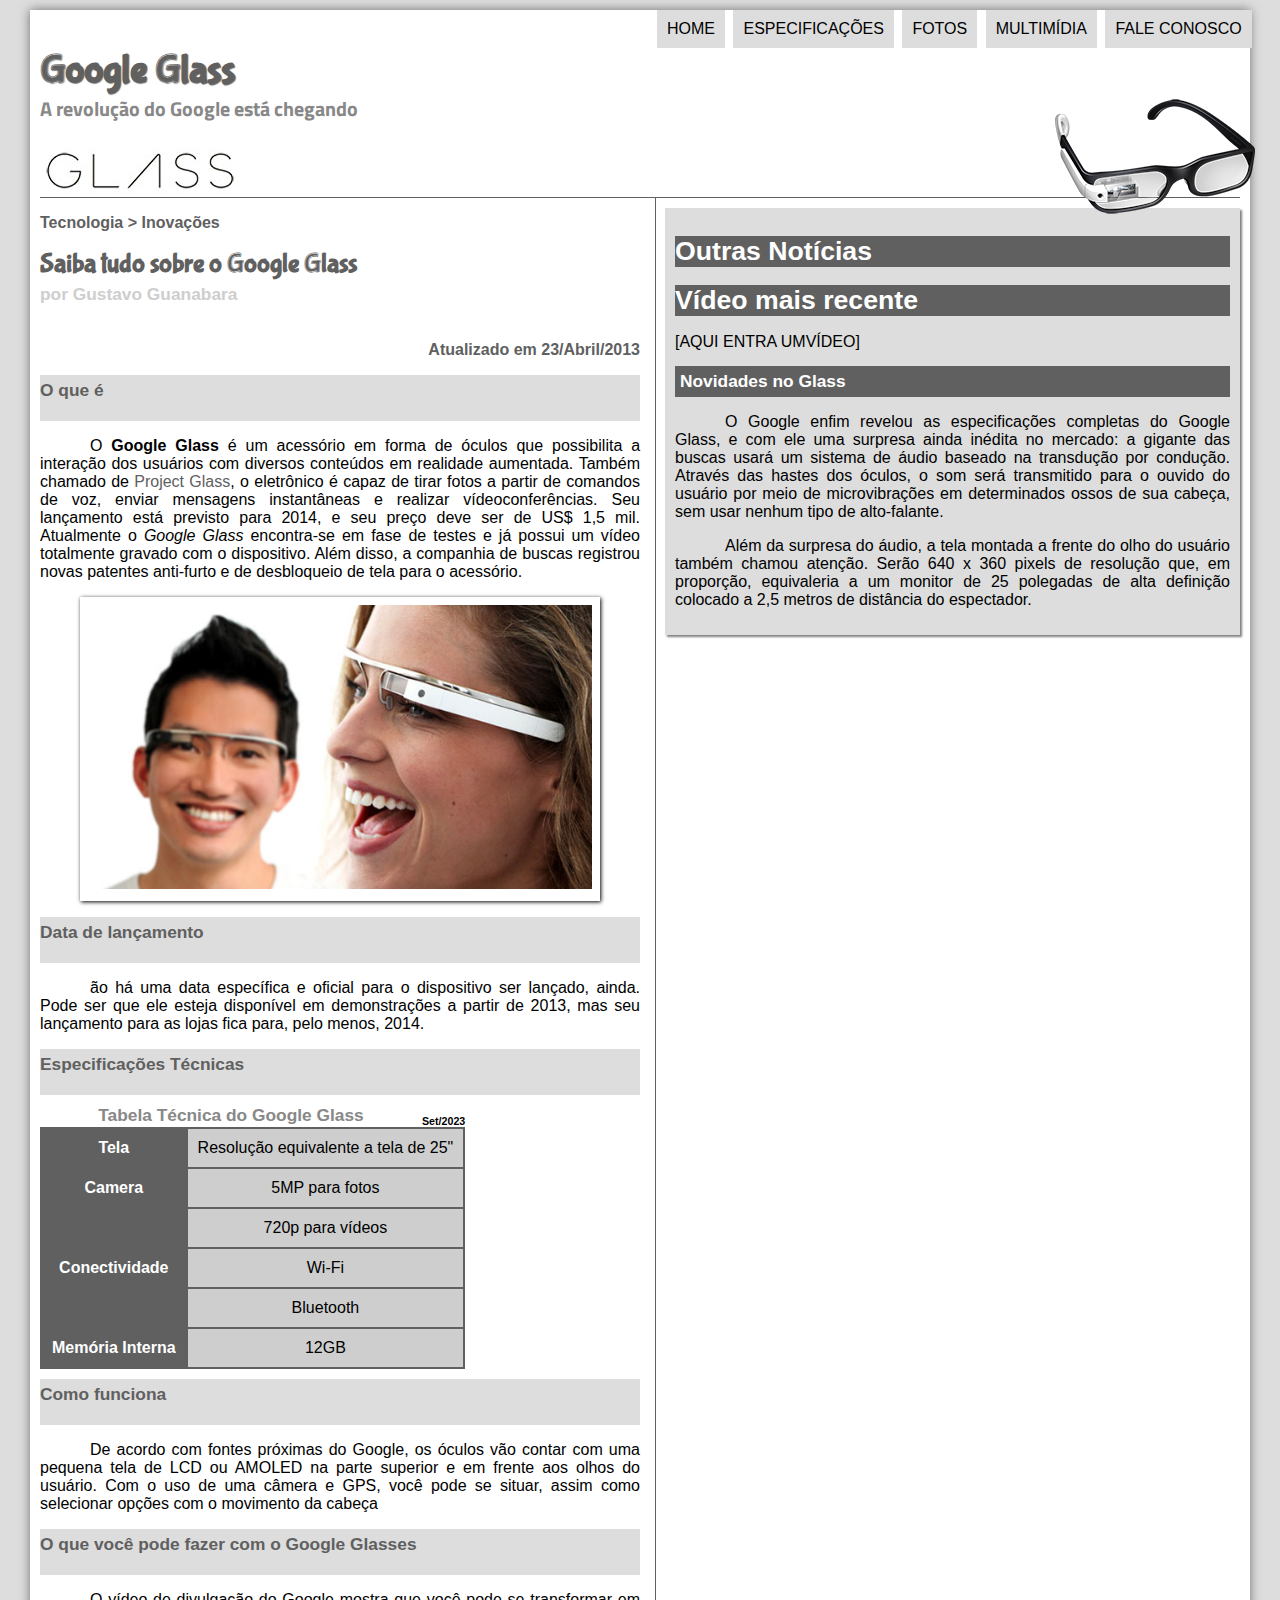
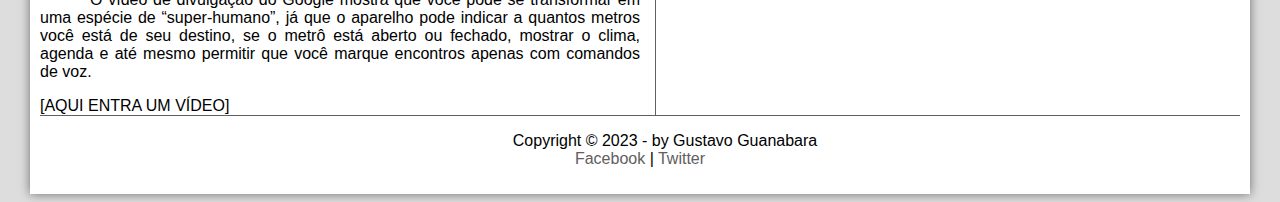
<file: index.html>
<!DOCTYPE html>
<html lang="pt-br">
  <head>
    <meta charset="UTF-8" />
    <meta name="viewport" content="width=device-width, initial-scale=1.0" />
    <title>Tudo sobre Google Glass</title>
    <link rel="stylesheet" href="_css/estilo.css" />
  </head>
  <script language= "javascript" src="_javascript/funcoes.js"></script>
  <body>
    <div id="interface">
      <header id="cabecalho">
        <hgroup>
          <h1>Google Glass</h1>
          <h2>A revolução do Google está chegando</h2>
        </hgroup>

        <img id="icone" src="_imagens/glass-oculos-preto-peq.png" />
        <nav id="menu">
          <h1>Menu Principal</h1>
          <ul type="disc">
            <li onmousemove="mudaFoto('_imagens/home.png')" onmouseout="mudaFoto('_imagens/glass-oculos-preto-peq.png')"><a href="index.html">Home</a></li>
            <li onmousemove="mudaFoto('_imagens/especificacoes.png')" onmouseout="mudaFoto('_imagens/glass-oculos-preto-peq.png')"><a href="./specs.html">Especificações</a></li>
            <li onmousemove="mudaFoto('_imagens/fotos.png')" onmouseout="mudaFoto('_imagens/glass-oculos-preto-peq.png')"><a href="./fotos.html">Fotos</a></li>
            <li onmousemove="mudaFoto('_imagens/multimidia.png')" onmouseout="mudaFoto('_imagens/glass-oculos-preto-peq.png')"><a href="./multimidia.html">Multimídia</a></li>
            <li onmousemove="mudaFoto('_imagens/contato.png')" onmouseout="mudaFoto('_imagens/glass-oculos-preto-peq.png')"><a href="./fale-conosco.html">Fale conosco</a></li>
          </ul>
        </nav>
      </header>
      <section id="corpo"> 
        <article id="noticia-principal">
          <header id="cabecalho-artigo">
        <hgroup>
          <h3>Tecnologia > Inovações</h3>
          <h1>Saiba tudo sobre o Google Glass</h1>
          <h2>por Gustavo Guanabara</h2>
          <h3 class="direita">Atualizado em 23/Abril/2013</h3>
        </hgroup>
        </header>

        <h2>O que é</h2>
        <p>
          O <span style="font-weight: 900">Google Glass</span> é um acessório em
          forma de óculos que possibilita a interação dos usuários com diversos
          conteúdos em realidade aumentada. Também chamado de
          <a href="http://glass.google.com" target="_blank">Project Glass</a>, o
          eletrônico é capaz de tirar fotos a partir de comandos de voz, enviar
          mensagens instantâneas e realizar vídeo&shy;con&shy;ferên&shy;cias.
          Seu lançamento está previsto para 2014, e seu preço deve ser de US$
          1,5 mil. Atualmente o
          <em>Google Glass</em>
          encontra-se em fase de testes e já possui um vídeo totalmente gravado
          com o dispositivo. Além disso, a companhia de buscas registrou novas
          patentes anti-furto e de desbloqueio de tela para o acessório.
        </p>
        <figure class="foto-legenda">
          <img src="_imagens/glass-quadro-homem-mulher.jpg" />
          <figcaption>
            <h3>Goole Glass</h3>
            <p>Uma nova maneira de o mundo.</p>
          </figcaption>
        </figure>
        <h2>Data de lançamento</h2>

        <p>
          ão há uma data específica e oficial para o dispositivo ser lançado,
          ainda. Pode ser que ele esteja disponível em demonstrações a partir de
          2013, mas seu lançamento para as lojas fica para, pelo menos, 2014.
        </p>

        <h2>Especificações Técnicas</h2>
        <table id="tabelaspec">
          <caption>
            Tabela Técnica do Google Glass <span>Set/2023</span>
          </caption>

          <tr><td class="colunaesquerda">Tela</td><td class="colunadireita">Resolução equivalente a tela de 25"</td></tr>
          <tr><td rowspan="2" class="colunaesquerda">Camera</td> <td class="colunadireita">5MP para fotos</td></tr>
          <tr><td class="colunadireita">720p para vídeos</td></tr>
          <tr><td rowspan="2" class="colunaesquerda">Conectividade</td> <td class="colunadireita">Wi-Fi</td></tr>
          <tr><td class="colunadireita">Bluetooth</td></tr>
          <tr><td class="colunaesquerda">Memória Interna</td><td class="colunadireita">12GB</td></tr>
        </table>

        <h2>Como funciona</h2>

        <p>
          De acordo com fontes próximas do Google, os óculos vão contar com uma
          pequena tela de LCD ou AMOLED na parte superior e em frente aos olhos
          do usuário. Com o uso de uma câmera e GPS, você pode se situar, assim
          como selecionar opções com o movimento da cabeça
        </p>

        
          <h2>O que você pode fazer com o Google Glasses</h2> 

          <p>O vídeo de divulgação do
          Google mostra que você pode se transformar em uma espécie de
          “super-<wbr />humano”, já que o aparelho pode indicar a quantos metros
          você está de seu destino, se o metrô está aberto ou fechado, mostrar o
          clima, agenda e até mesmo permitir que você marque encontros apenas
          com comandos de voz.
        </p>

        [AQUI ENTRA UM VÍDEO]
        </article>
      </section>
      <aside id="lateral">
        <h1>Outras Notícias</h1>
        <h1>Vídeo mais recente</h1>

        [AQUI ENTRA UMVÍDEO]

        <h2>Novidades no Glass</h2>

        <p>
          O Google enfim revelou as especificações completas do Google Glass, e
          com ele uma surpresa ainda inédita no mercado: a gigante das buscas
          usará um sistema de áudio baseado na transdução por condução. Através
          das hastes dos óculos, o som será transmitido para o ouvido do usuário
          por meio de microvibrações em determinados ossos de sua cabeça, sem
          usar nenhum tipo de alto-falante.
        </p>

        <p>
          Além da surpresa do áudio, a tela montada a frente do olho do usuário
          também chamou atenção. Serão 640 x 360 pixels de resolução que, em
          proporção, equivaleria a um monitor de 25 polegadas de alta definição
          colocado a 2,5 metros de distância do espectador.
        </p>
      </aside>
      <footer id="rodape">
        <p>
          Copyright &copy; 2023 - by Gustavo Guanabara <br />
          <a href="http://Facebook.com/cursosemvideo" target="_blank"
            >Facebook</a
          >
          |
          <a href="http://twitter.com/cursoemvideo" target="_blank">Twitter</a>
        </p>
      </footer>
    </div>
  </body>
</html>
</file>
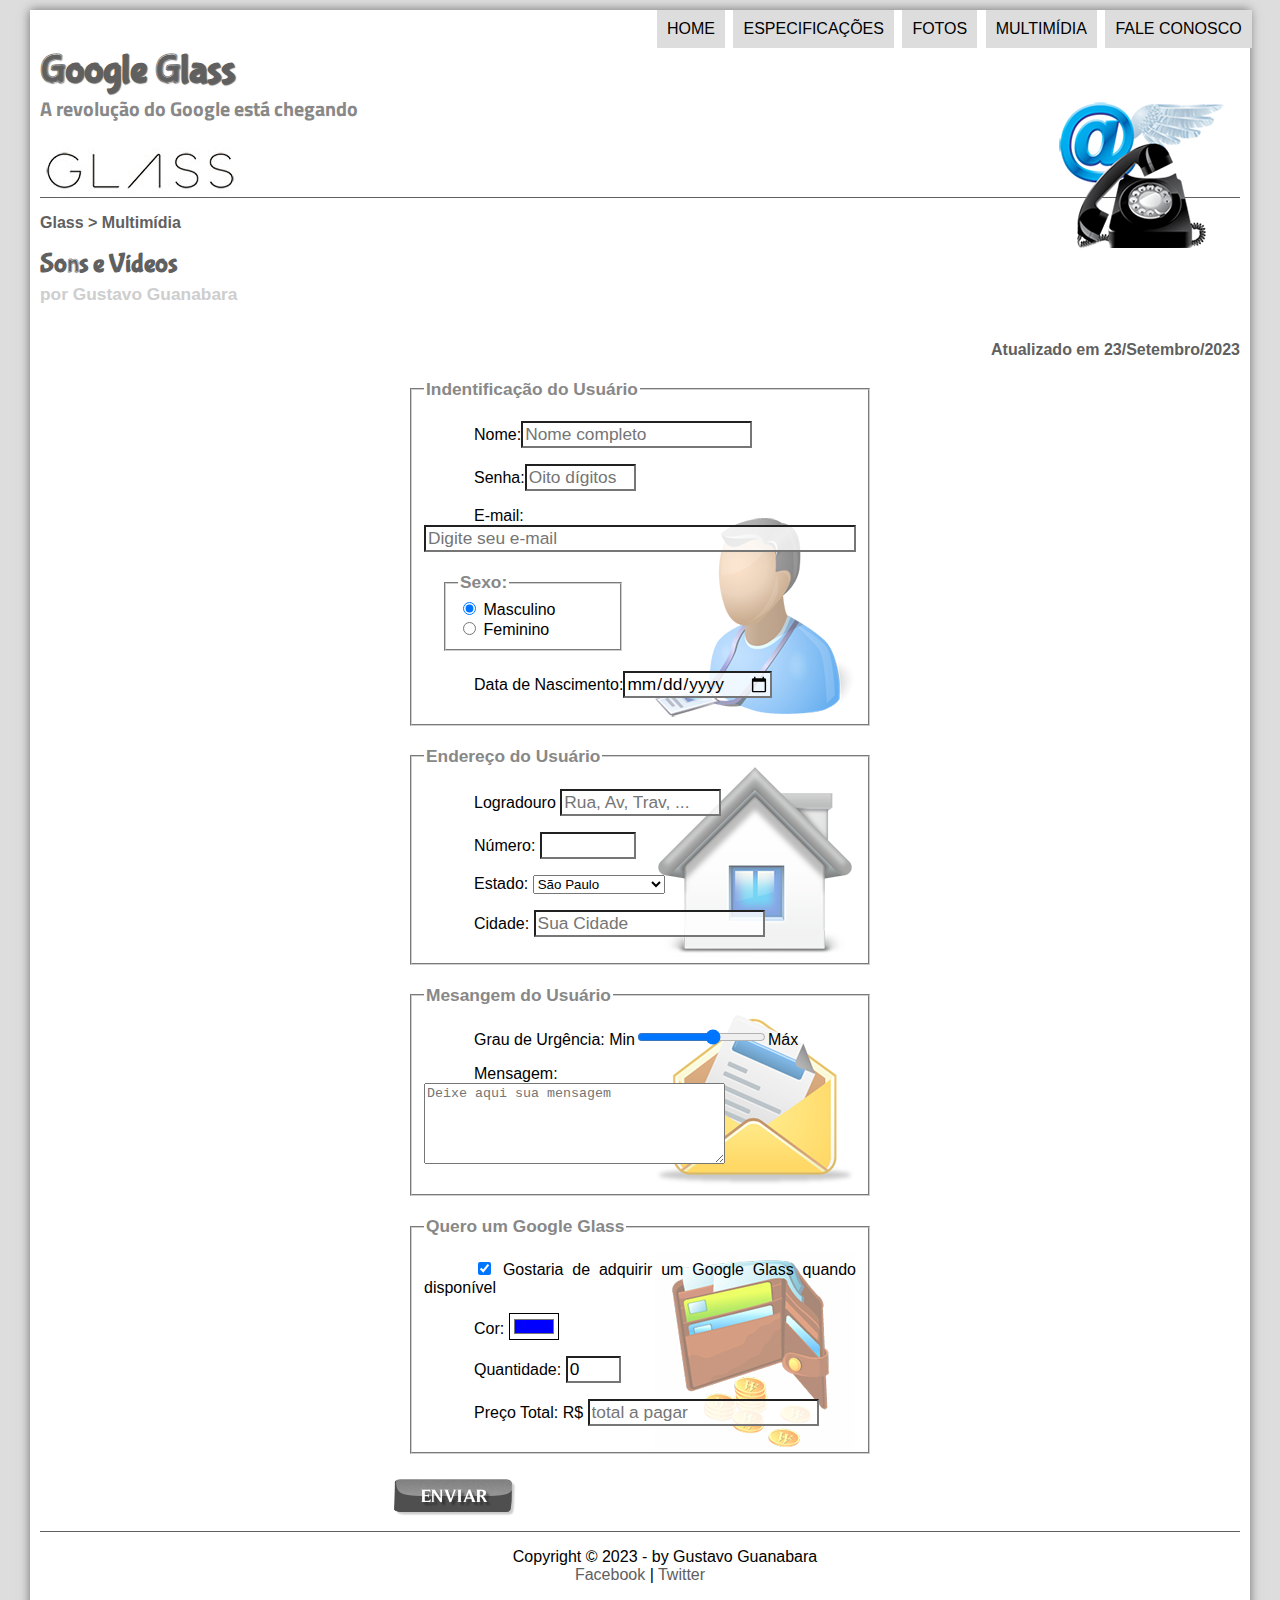
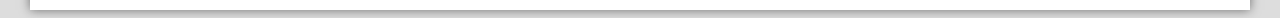
<file: fale-conosco.html>
<!DOCTYPE html>
<html lang="pt-br">
  <head>
    <meta charset="UTF-8" />
    <meta name="viewport" content="width=device-width, initial-scale=1.0" />
    <title>Tudo sobre Google Glass</title>
    <link rel="stylesheet" href="_css/estilo.css" />
    <link rel="stylesheet" href="_css/form.css" />
    <script language="javascript" src="_javascript/funcoes.js"></script>
    <script>
      function calc_total(){
        var qtd = parseInt(ducument.getElementById('cQtd').value);
        tot = qtd * 1500;
        document.getElementById('cTot').value = tot;
      }
    </script>
  </head>
  <!--<script language="javascript" src="_javascript/funcoes.js"></script>-->
  <body>
    <div id="interface">
      <header id="cabecalho">
        <hgroup>
          <h1>Google Glass</h1>
          <h2>A revolução do Google está chegando</h2>
        </hgroup>

        <img id="icone" src="_imagens/contato.png" />
        <nav id="menu">
          <h1>Menu Principal</h1>
          <ul type="disc">
            <li
              onmousemove="mudaFoto('_imagens/home.png')"
              onmouseout="mudaFoto('_imagens/contato.png')"
            >
              <a href="index.html">Home</a>
            </li>
            <li
              onmousemove="mudaFoto('_imagens/especificacoes.png')"
              onmouseout="mudaFoto('_imagens/contato.png')"
            >
              <a href="./specs.html">Especificações</a>
            </li>
            <li
              onmousemove="mudaFoto('_imagens/fotos.png')"
              onmouseout="mudaFoto('_imagens/contato.png')"
            >
              <a href="./fotos.html">Fotos</a>
            </li>
            <li
              onmousemove="mudaFoto('_imagens/multimidia.png')"
              onmouseout="mudaFoto('_imagens/contato.png')"
            >
              <a href="./multimidia.html">Multimídia</a>
            </li>
            <li
              onmousemove="mudaFoto('_imagens/contato.png')"
              onmouseout="mudaFoto('_imagens/contato.png')"
            >
              <a href="./fale-conosco.html">Fale conosco</a>
            </li>
          </ul>
        </nav>
      </header>
      <section id="corpo-full">
        <article id="noticia-principal">
          <header id="cabecalho-artigo">
            <hgroup>
              <h3>Glass > Multimídia</h3>
              <h1>Sons e Vídeos</h1>
              <h2>por Gustavo Guanabara</h2>
              <h3 class="direita">Atualizado em 23/Setembro/2023</h3>
            </hgroup>
          </header>

          <form method="post" id="fContato" action="mailto:contato@cursoemvideo.com" oninput="calc_total();"> 
            <fieldset id="usuario">
              <legend>Indentificação do Usuário</legend>
              <p>
                <label for="cNome">Nome:</label
                ><input
                  type="text"
                  name="tNome"
                  id="cNome"
                  size="20"
                  maxlength="30"
                  placeholder="Nome completo"
                />
              </p>
              <p>
                <label for="cSenha">Senha:</label
                ><input
                  type="password"
                  name="tSenha"
                  id="cSenha"
                  size="8"
                  maxlength="8"
                  placeholder="Oito dígitos"
                />
              </p>
              <p>
                <label for="cMail">E-mail:</label
                ><input
                  type="email"
                  name="tMail"
                  id="cMail"
                  size="40"
                  placeholder="Digite seu e-mail"
                />
              </p>
              <fieldset id="sexo">
                <legend>Sexo:</legend>

                <input type="radio" name="tSexo" id="cMasc" checked />
                <label for="cMasc">Masculino</label><br />
                <input type="radio" name="tSexo" id="cFem" />
                <label for="cFem ">Feminino</label>
              </fieldset>
              <p><label for="cNasc">Data de Nascimento:</label><input type="date" name="tNasc" id="cNasc"></p>
            </fieldset>
            <fieldset id="endereco">
              <legend>Endereço do Usuário</legend>
              <p><label for="cRua">Logradouro</label> 
                <input type="text" name="tRua" id="cRua" size="13" maxlength="80" placeholder="Rua, Av, Trav, ..."></p>
              <p><label for="cNum">Número:</label>
                <input type="number" name="tNum" id="cRua" min="0" max="99999" ></p>

              <p><label for="cEst">Estado:</label>
              <select name="tEst" id="cEst">
                
              <optgroup label="Região Sudeste">
                 <option value="SP">São Paulo</option>
                 <option value="RJ">Rio de Janeiro</option>
              </optgroup>

              <optgroup label="Região Sul"></optgroup>
                <option value="PR">Paraná</option>
                <option value="SC">Santa Catarina</option>
                <option value="RG">Rio Grande do Sul</option>
              </optgroup>

              </select> </p>
              <p><label for="cCid">Cidade:</label>
              <input type="text" name="tCid" id="cCid" maxlength="40" size="20" placeholder="Sua Cidade" list="cidades"></p>
              <datalist id="cidades">
                <option value="Rio de Janeiro"></option>
                <option value="Nova Iguaçu"></option>
                <option value="Niterói"></option>
                <option value="Belford Roxo"></option>
                <option value="Florianópolis"></option>
                <option value="São josé"></option>
                <option value="Biguaçu"></option>
                <option value="Palhoça"></option>
                <option value="Gramado"></option>
                <option value="Canela"></option>
                <option value="Canoas"></option>
                <option value="Santos"></option>
              </datalist>
            </fieldset>

            </fieldset>
            <fieldset id="mensagem">
              <legend>Mesangem do Usuário</legend>

              <p><label for="cUrg">Grau de Urgência:</label>
              Min<input type="range" name="tUrg" id="cUrg" min="0" max="10" step="2">Máx
              </p>
              <p><label for="cMsg">Mensagem:</label>
              <textarea name="tMsg" id="cMsg" cols="35" rows="5" placeholder="Deixe aqui sua mensagem"></textarea>
              </p>
            </fieldset>

            <fieldset id="pedido">
              <legend>Quero um Google Glass</legend>
              <p><input type="checkbox" name="tPed" id="cPed" checked/>
                <label for="cPed">Gostaria de adquirir um Google Glass quando disponível</label></p>

              <p><label for="cCor">Cor:</label>
                <input type="color" name="tCor" id="cCor" value="#0000FF">
              </p>

              <p><label for="cQtd">Quantidade:</label>
              <input type="number" name="tQtd" id="cQtd" min="0" max="5" value="0">
              </p>

              <p><label for="cTot">Preço Total: R$</label>
              <input type="text" name="tTot" id="cTot" placeholder="total a pagar" readonly/>
              </p>
            </fieldset>
            <input type="image" name="tEnviar" id="cEnviar" src="_imagens/botao-enviar.png">
          </form>
        </article>
      </section>
      <footer id="rodape">
        <p>
          Copyright &copy; 2023 - by Gustavo Guanabara <br />
          <a href="http://Facebook.com/cursosemvideo" target="_blank"
            >Facebook</a> |
          <a href="http://twitter.com/cursoemvideo" target="_blank">Twitter</a>
        </p>
      </footer>
    </div>
  </body>
</html>
</file>
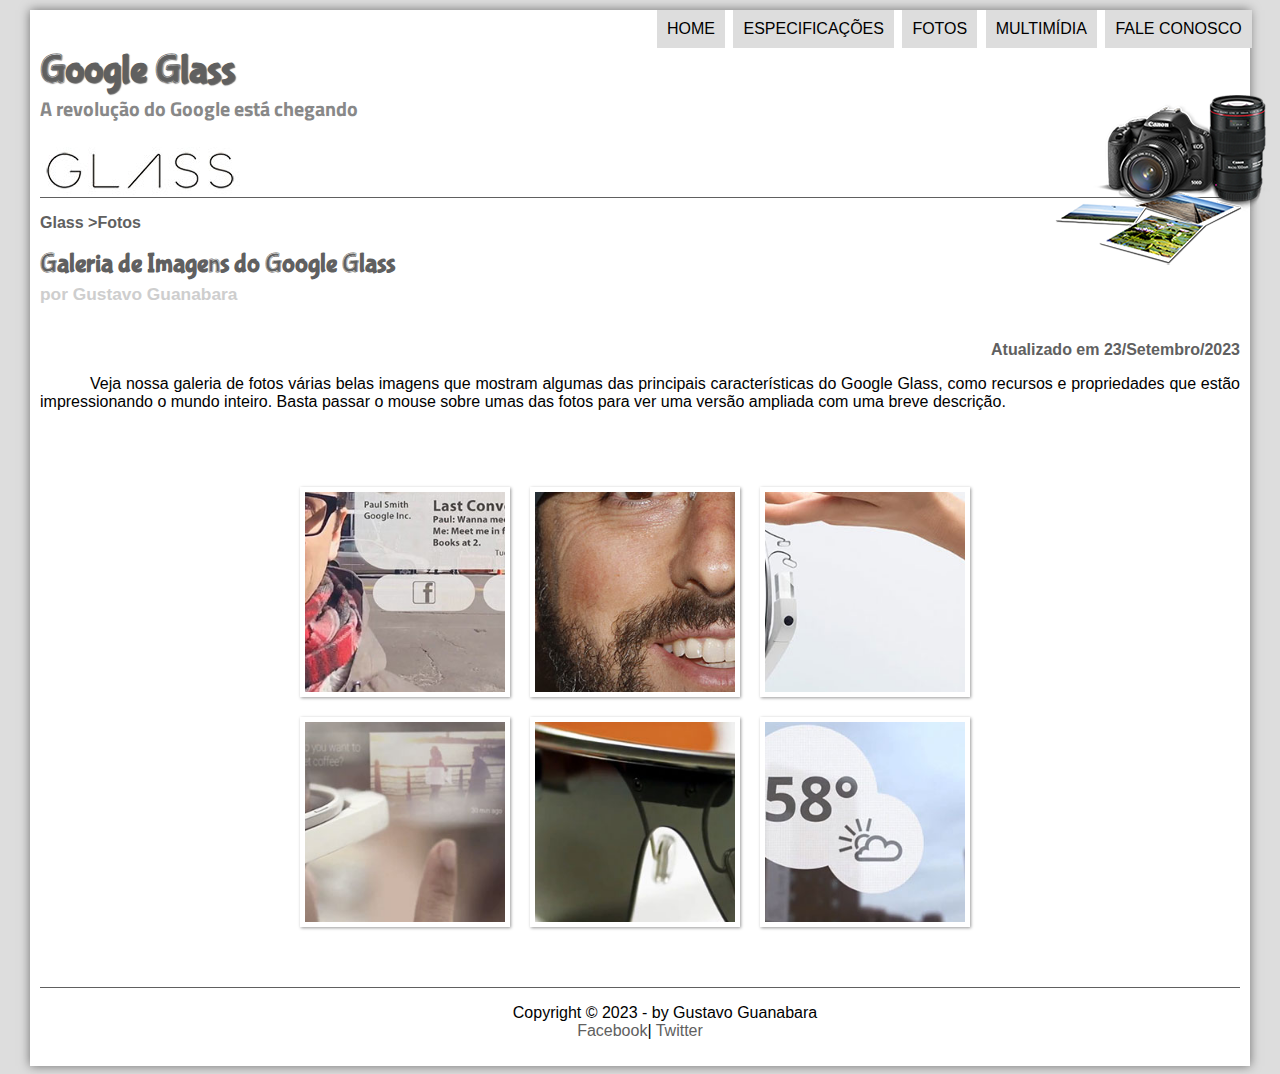
<file: fotos.html>
<!DOCTYPE html>
<html lang="pt-br">
  <head>
    <meta charset="UTF-8" />
    <meta name="viewport" content="width=device-width, initial-scale=1.0" />
    <title>Tudo sobre Google Glass</title>
    <link rel="stylesheet" href="_css/estilo.css" />
    <link rel="stylesheet" href="_css/fotos.css" />
  </head>
  <script language="javascript" src="_javascript/funcoes.js"></script>
  <body>
    <div id="interface">
      <header id="cabecalho">
        <hgroup>
          <h1>Google Glass</h1>
          <h2>A revolução do Google está chegando</h2>
        </hgroup>

        <img id="icone" src="_imagens/fotos.png" />
        <nav id="menu">
          <h1>Menu Principal</h1>
          <ul type="disc">
            <li
              onmousemove="mudaFoto('_imagens/home.png')"
              onmouseout="mudaFoto('_imagens/fotos.png')"
            >
              <a href="index.html">Home</a>
            </li>
            <li
              onmousemove="mudaFoto('_imagens/especificacoes.png')"
              onmouseout="mudaFoto('_imagens/fotos.png')"
            >
              <a href="./specs.html">Especificações</a>
            </li>
            <li
              onmousemove="mudaFoto('_imagens/fotos.png')"
              onmouseout="mudaFoto('_imagens/fotos.png')"
            >
              <a href="./fotos.html">Fotos</a>
            </li>
            <li
              onmousemove="mudaFoto('_imagens/multimidia.png')"
              onmouseout="mudaFoto('_imagens/fotos.png')"
            >
              <a href="./multimidia.html">Multimídia</a>
            </li>
            <li
              onmousemove="mudaFoto('_imagens/contato.png')"
              onmouseout="mudaFoto('_imagens/fotos.png')"
            >
              <a href="./fale-conosco.html">Fale conosco</a>
            </li>
          </ul>
        </nav>
      </header>
      <section id="corpo-full">
        <article id="noticia-principal">
          <header id="cabecalho-artigo">
            <hgroup>
              <h3>Glass >Fotos</h3>
              <h1>Galeria de Imagens do Google Glass</h1>
              <h2>por Gustavo Guanabara</h2>
              <h3 class="direita">Atualizado em 23/Setembro/2023</h3>
            </hgroup>
          </header>

          <p>Veja nossa galeria de fotos várias belas imagens que mostram algumas das principais características do Google Glass, como recursos e propriedades que estão impressionando o mundo inteiro. Basta passar o mouse sobre umas das fotos para ver uma versão ampliada com uma breve descrição.</p>

          <ul id="album-fotos">
          <li id="foto01"><span>Agenda e Lembretes</span></li>
          <li id="foto02"><span>Sergey Brin usando o Glass</span></li>
          <li id="foto03"><span>Leve e compacto"</span></li>
          <li id="foto04"><span>Sensação de uma tela de 50"</span></li>
          <li id="foto05"><span>Vários tipode de lente</span></li>
          <li id="foto06"><span>Informaçções importantes</span></li>
          </ul>

        </article>
      </section>
      <footer id="rodape">
        <p>
          Copyright &copy; 2023 - by Gustavo Guanabara <br />
          <a href="http://Facebook.com/cursosemvideo" target="_blank"
            >Facebook</a>|
          <a href="http://twitter.com/cursoemvideo" target="_blank">Twitter</a>
        </p>
      </footer>
    </div>
  </body>
</html>
</file>
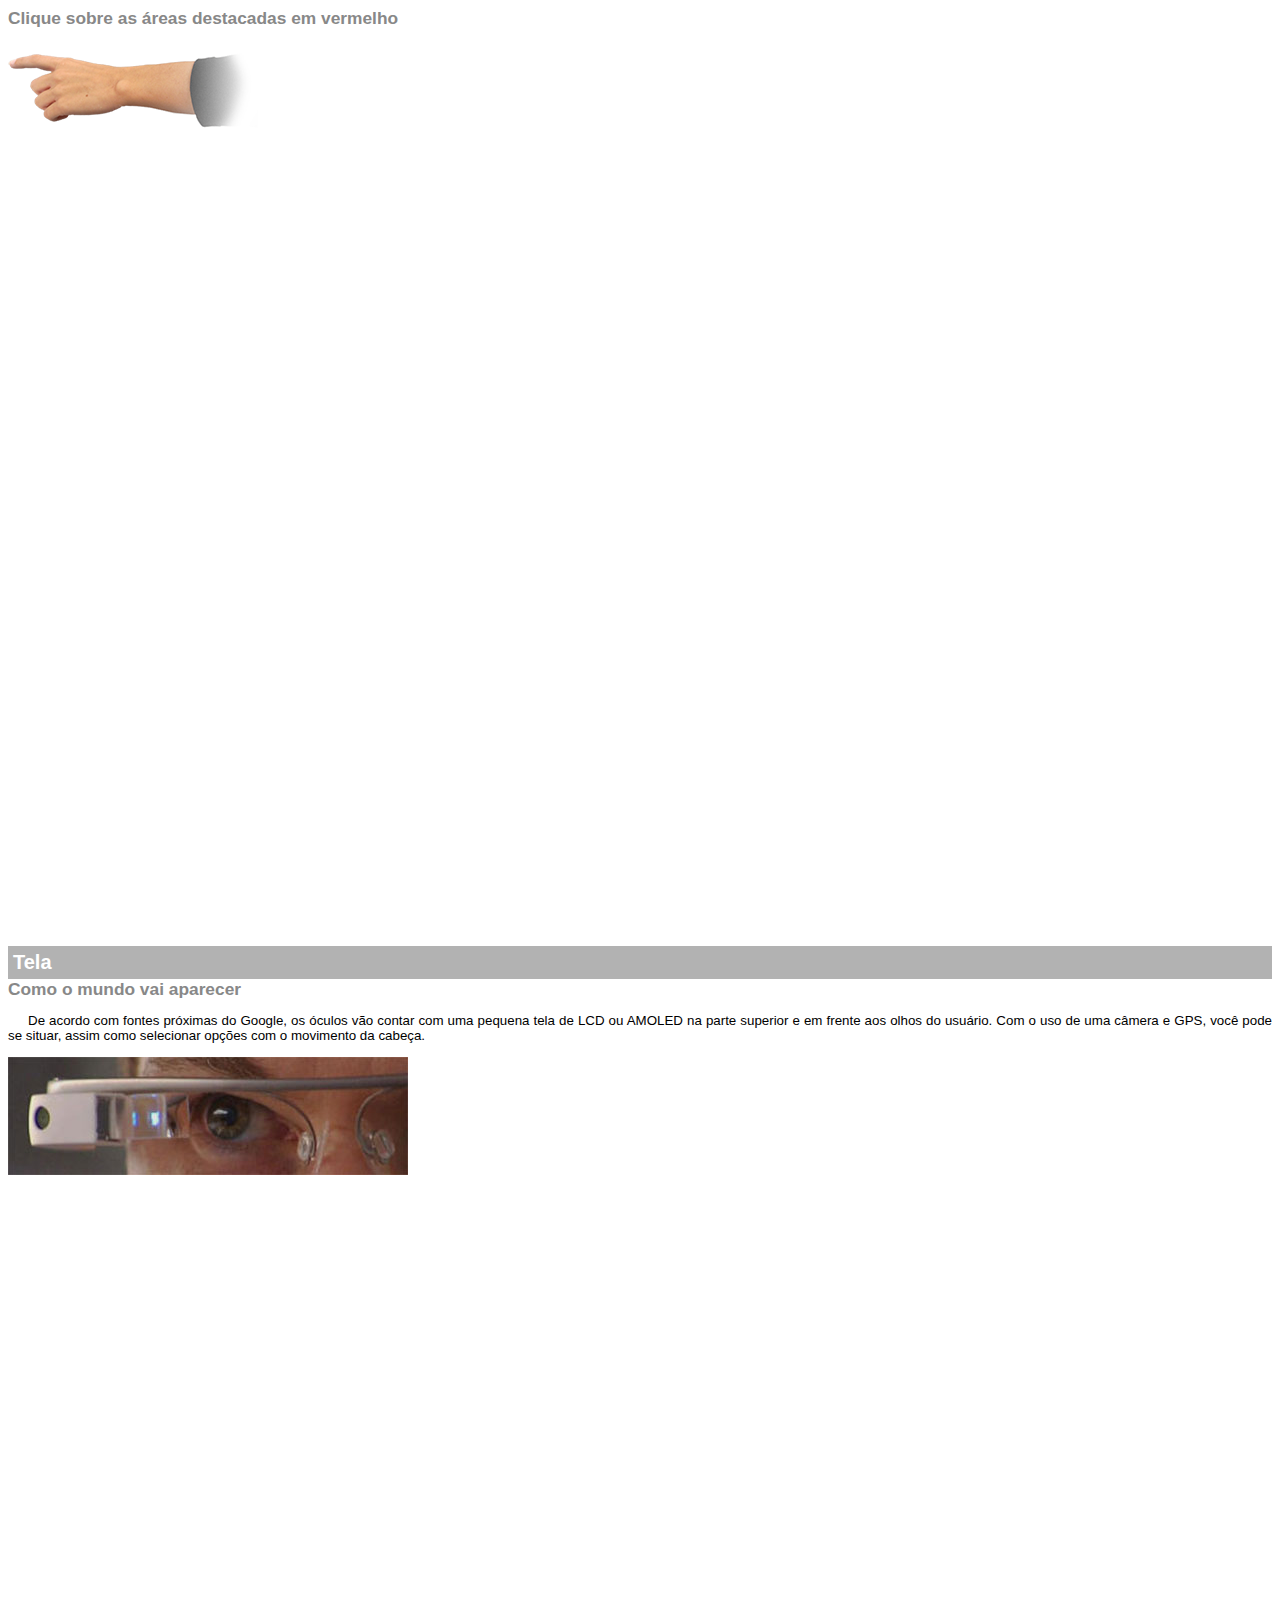
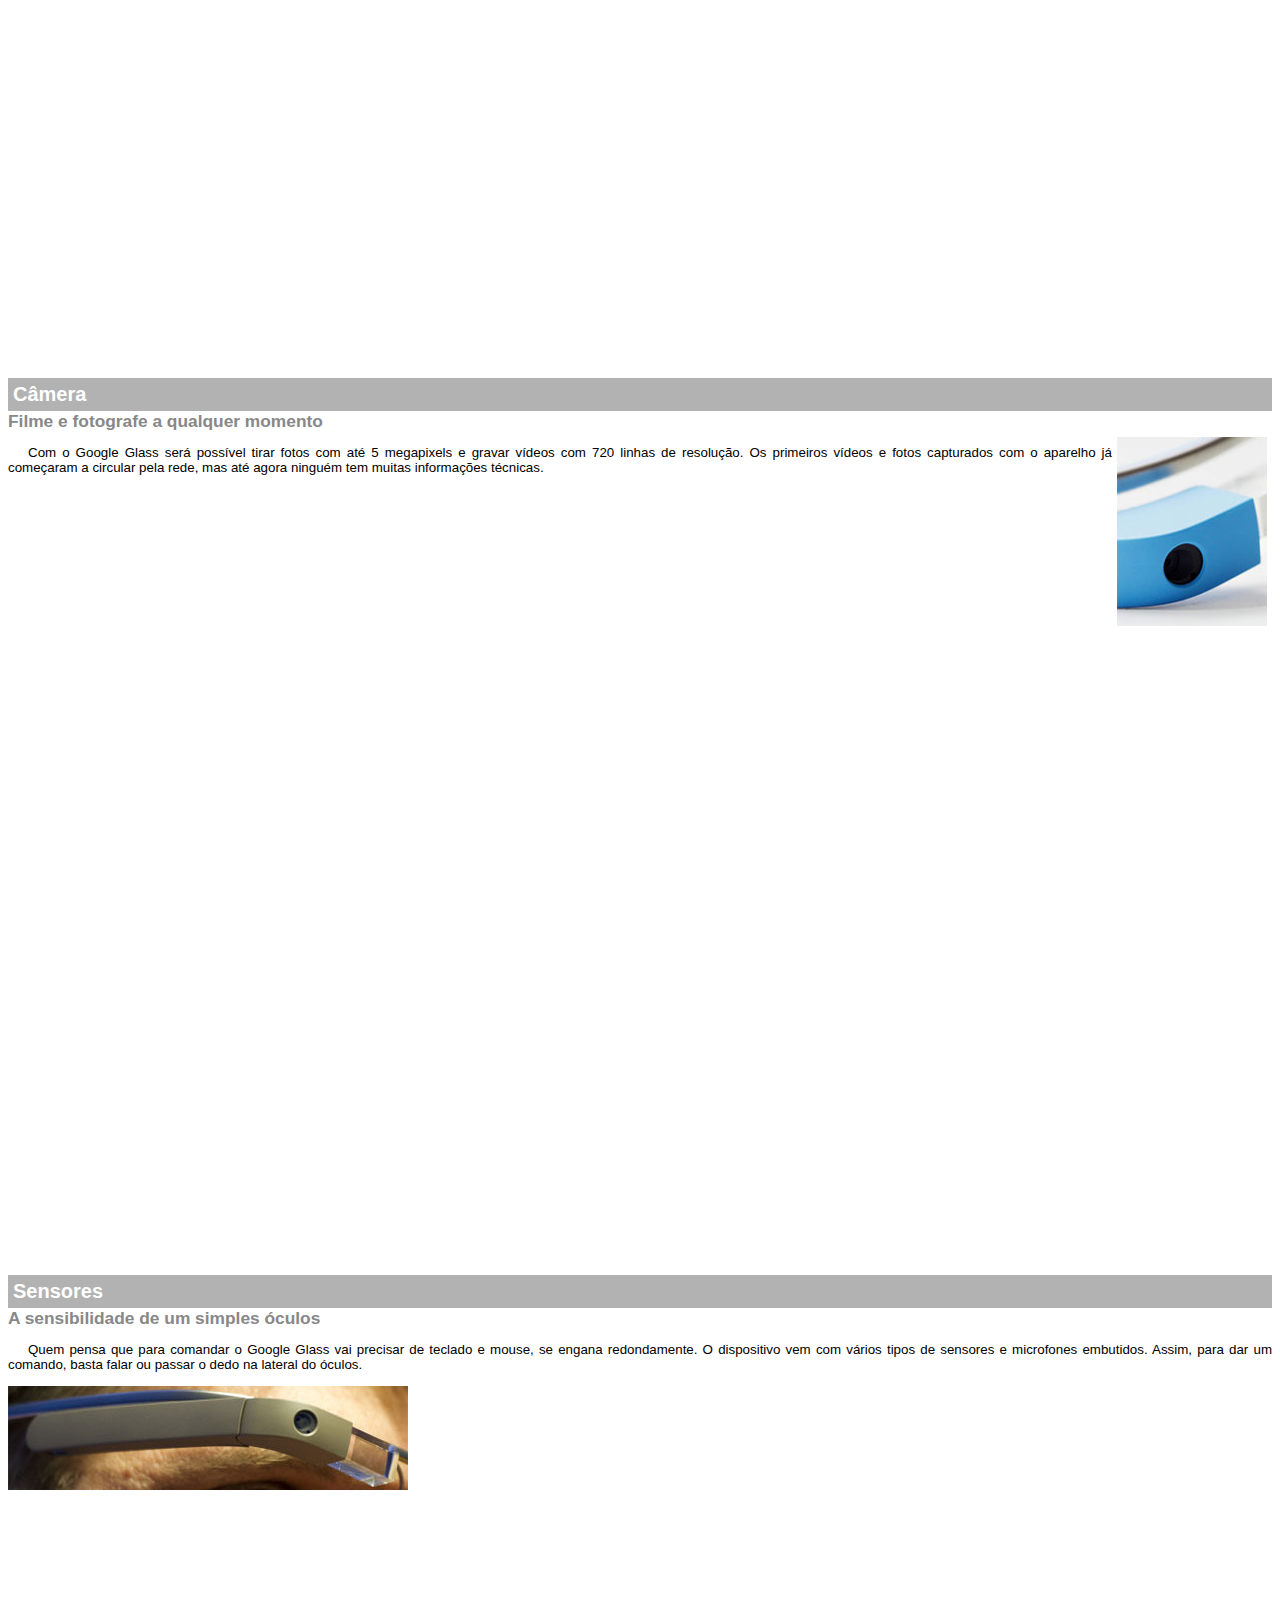
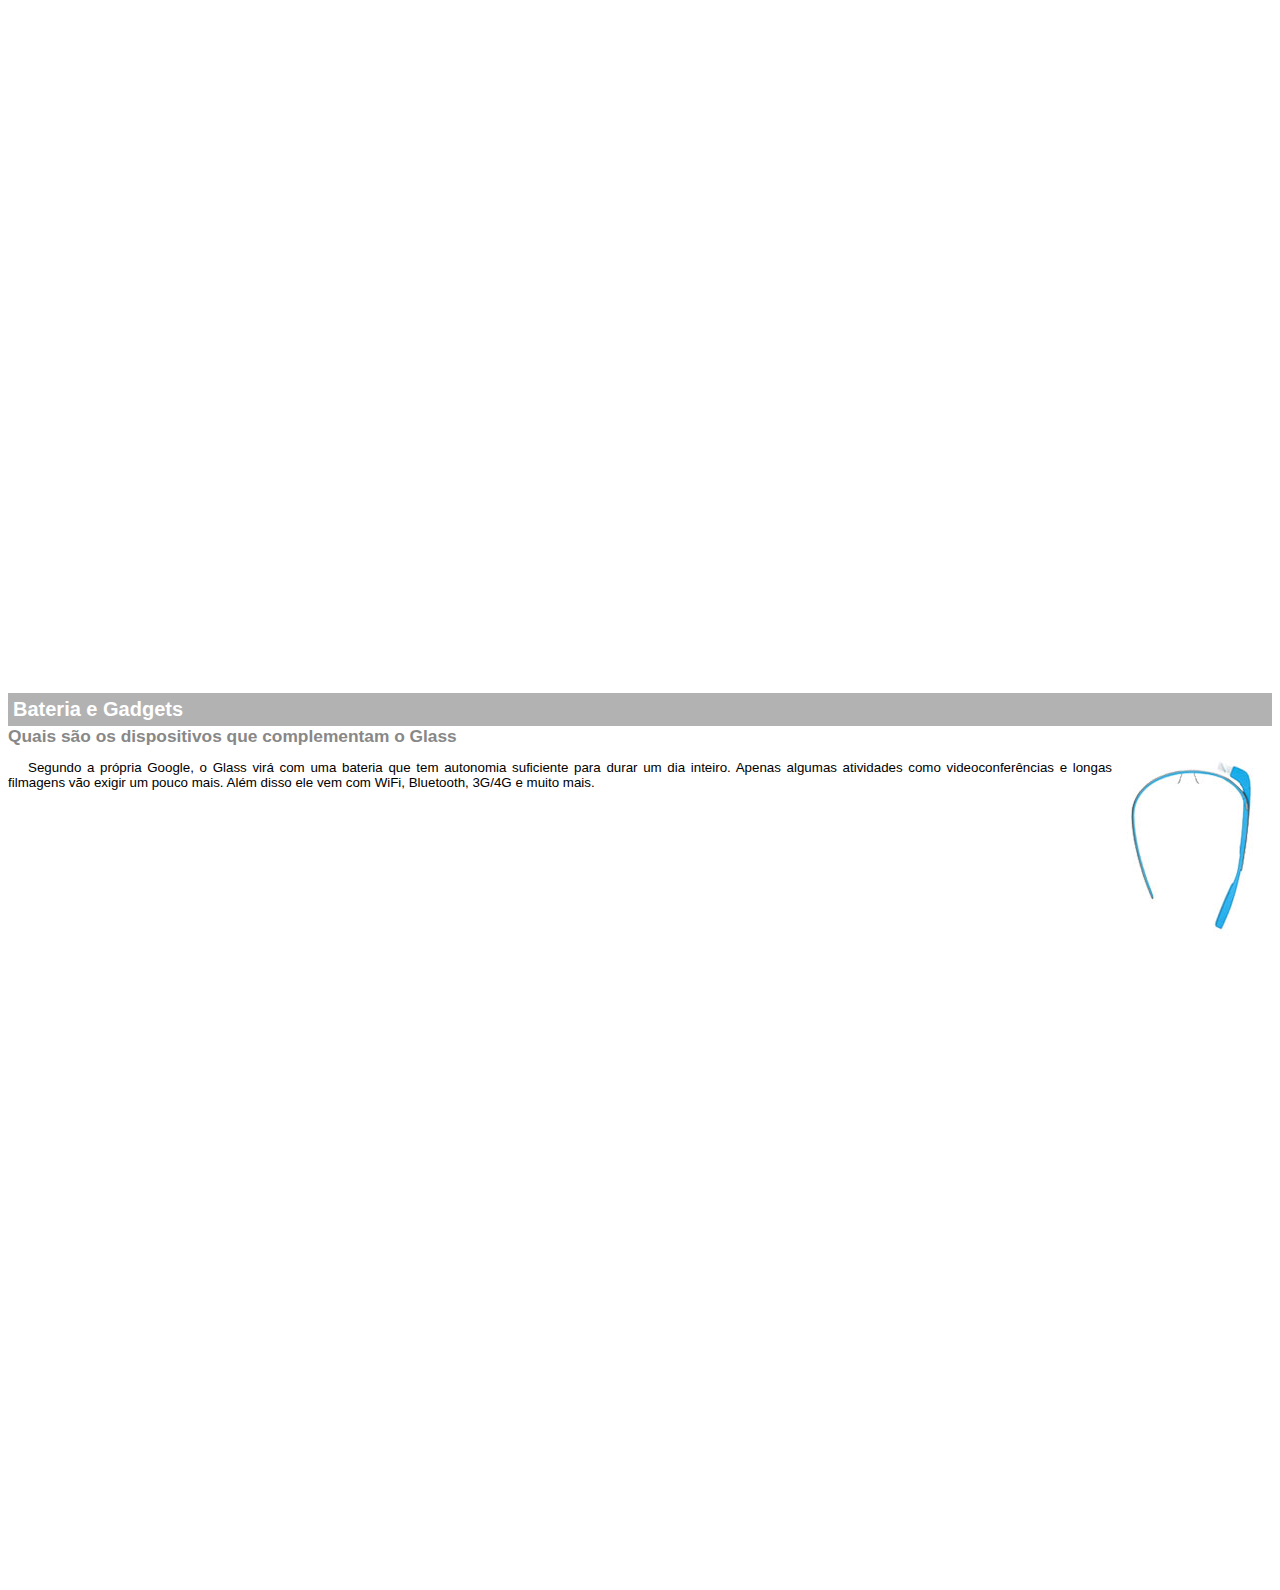
<file: google-glass.html>
<!DOCTYPE html>
<html lang="pt-br">
  <head>
    <meta charset="UTF-8" />
    <meta name="viewport" content="width=device-width, initial-scale=1.0" />
    <title>Informações</title>
    <style>
      body {
        font-family: Arial;
        font-size: 10pt;
      }
      p {
        text-align: justify;
        text-indent: 20px;
      }
      article h1 {
        font-size: 15pt;
        color: #ffffff;
        background-color: rgba(0, 0, 0, 0.3);
        padding: 5px;
        margin: 0px;
      }
      article h2 {
        font-size: 13pt;
        color: #888888;
        margin: 0px;
      }
      article {
        margin-bottom: 800px;
      }
      img.img-dir {
        display: block;
        float: right;
        margin: 5px;
      }
    </style>
  </head>
  <body>
    <article id="topo">
      <header><h2>Clique sobre as áreas destacadas em vermelho</h2></header>
      <img src="_imagens/mao.png" alt="Mão apontando para a esquerda" />
    </article>

    <article id="tela">
      <header>
        <h1>Tela</h1>
        <h2>Como o mundo vai aparecer</h2>
      </header>
      <p>
        De acordo com fontes próximas do Google, os óculos vão contar com uma
        pequena tela de LCD ou AMOLED na parte superior e em frente aos olhos do
        usuário. Com o uso de uma câmera e GPS, você pode se situar, assim como
        selecionar opções com o movimento da cabeça.
      </p>
      <img src="_imagens/det-tela.jpg" alt="Tela do Google Glass" />
    </article>

    <article id="camera">
      <header>
        <h1>Câmera</h1>
        <h2>Filme e fotografe a qualquer momento</h2>
      </header>
      <img
        src="_imagens/det-camera.jpg"
        class="img-dir"
        alt="Camera do Google Glass"
      />
      <p>
        Com o Google Glass será possível tirar fotos com até 5 megapixels e
        gravar vídeos com 720 linhas de resolução. Os primeiros vídeos e fotos
        capturados com o aparelho já começaram a circular pela rede, mas até
        agora ninguém tem muitas informações técnicas.
      </p>
    </article>
    <article id="sensores">
      <header>
        <h1>Sensores</h1>
        <h2>A sensibilidade de um simples óculos</h2>
      </header>
      <p>
        Quem pensa que para comandar o Google Glass vai precisar de teclado e
        mouse, se engana redondamente. O dispositivo vem com vários tipos de
        sensores e microfones embutidos. Assim, para dar um comando, basta falar
        ou passar o dedo na lateral do óculos.
      </p>
      <img src="_imagens/det-touch.jpg" alt="Sensores do Google Glass" />
    </article>

    <article id="gadgets">
      <header>
        <h1>Bateria e Gadgets</h1>
        <h2>Quais são os dispositivos que complementam o Glass</h2>
      </header>
      <img
        src="_imagens/det-bateria.jpg"
        class="img-dir"
        alt="Bateria do Google Glass"
      />
      <p>
        Segundo a própria Google, o Glass virá com uma bateria que tem autonomia
        suficiente para durar um dia inteiro. Apenas algumas atividades como
        videoconferências e longas filmagens vão exigir um pouco mais. Além
        disso ele vem com WiFi, Bluetooth, 3G/4G e muito mais.
      </p>
    </article>
  </body>
</html>
</file>
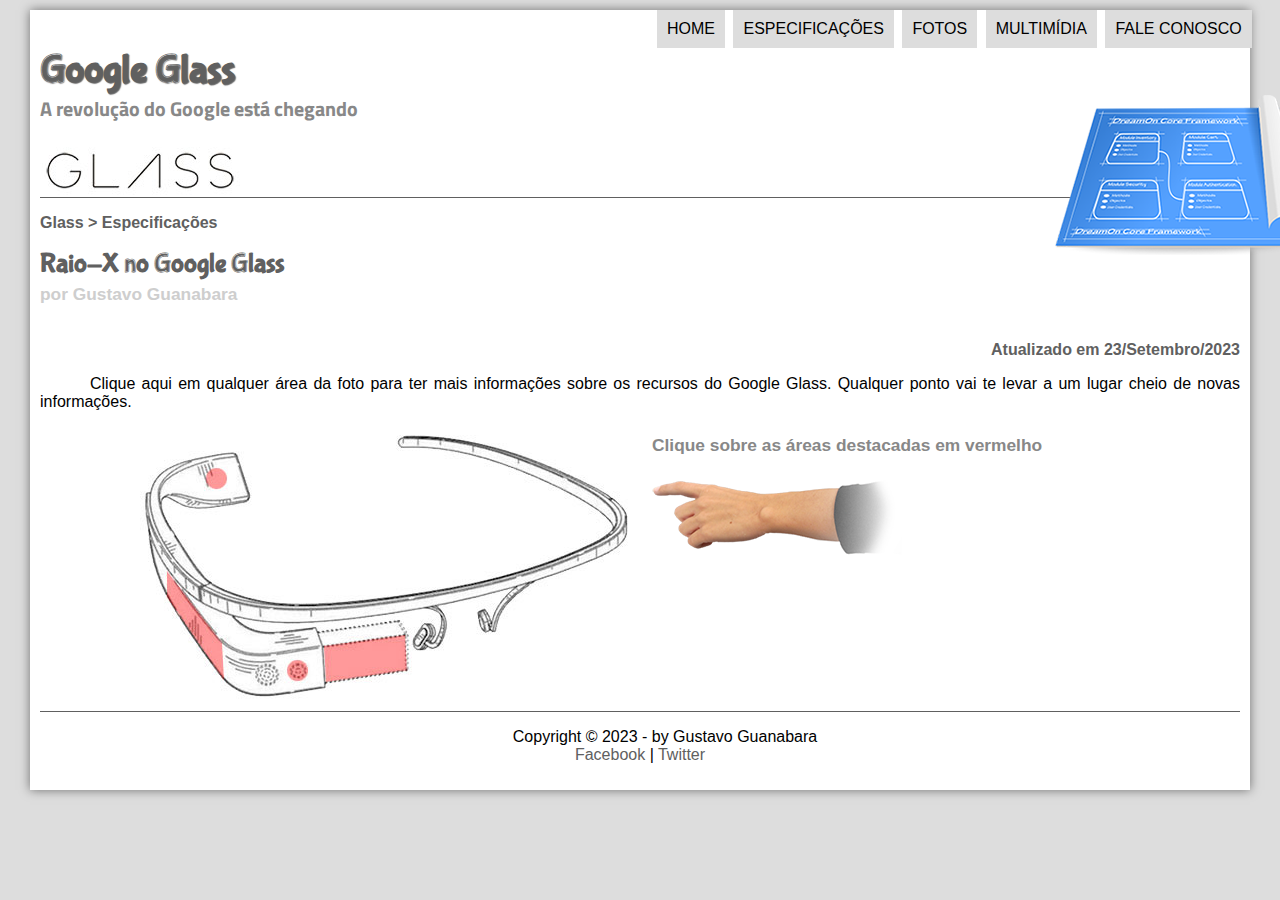
<file: specs.html>
<!DOCTYPE html>
<html lang="pt-br">
  <head>
    <meta charset="UTF-8" />
    <meta name="viewport" content="width=device-width, initial-scale=1.0" />
    <title>Tudo sobre Google Glass</title>
    <link rel="stylesheet" href="_css/estilo.css" />
    <link rel="stylesheet" href="_css/specs.css" />
  </head>
  <script language="javascript" src="_javascript/funcoes.js"></script>
  <body>
    <div id="interface">
      <header id="cabecalho">
        <hgroup>
          <h1>Google Glass</h1>
          <h2>A revolução do Google está chegando</h2>
        </hgroup>

        <img id="icone" src="_imagens/especificacoes.png" />
        <nav id="menu">
          <h1>Menu Principal</h1>
          <ul type="disc">
            <li
              onmousemove="mudaFoto('_imagens/home.png')"
              onmouseout="mudaFoto('_imagens/especificacoes.png')"
            >
              <a href="index.html">Home</a>
            </li>
            <li
              onmousemove="mudaFoto('_imagens/especificacoes.png')"
              onmouseout="mudaFoto('_imagens/especificacoes.png')"
            >
              <a href="./specs.html">Especificações</a>
            </li>
            <li
              onmousemove="mudaFoto('_imagens/fotos.png')"
              onmouseout="mudaFoto('_imagens/especificacoes.png')"
            >
              <a href="./fotos.html">Fotos</a>
            </li>
            <li
              onmousemove="mudaFoto('_imagens/multimidia.png')"
              onmouseout="mudaFoto('_imagens/especificacoes.png')"
            >
              <a href="./multimidia.html">Multimídia</a>
            </li>
            <li
              onmousemove="mudaFoto('_imagens/contato.png')"
              onmouseout="mudaFoto('_imagens/especificacoes.png')">
              <a href="./fale-conosco.html">Fale conosco</a>
            </li>
          </ul>
        </nav>
      </header>
      <section id="corpo-full">
        <article id="noticia-principal">
          <header id="cabecalho-artigo">
            <hgroup>
              <h3>Glass > Especificações</h3>
              <h1>Raio-X no Google Glass</h1>
              <h2>por Gustavo Guanabara</h2>
              <h3 class="direita">Atualizado em 23/Setembro/2023</h3>
            </hgroup>
          </header>
          <p>
            Clique aqui em qualquer área da foto para ter mais informações sobre
            os recursos do Google Glass. Qualquer ponto vai te levar a um lugar
            cheio de novas informações.
          </p>

          <section id="conteudo">
            <img src="_imagens/glass-esquema-marcado.jpg" usemap="#meumapa" />
            <map name="meumapa">
              <area
                shape="rect"
                coords="179,192,262,260"
                href="google-glass.html#tela"
                target="janela"
              />
              <area
                shape="circle"
                coords="158,243,13"
                href="google-glass.html#camera"
                target="janela"
              />
              <area shape="circle" coords="75,51,13" href="google-glass.html#gadgets" target="janela"/>

              <area shape="poly" coords="26,143,83,216,83,252,27,166" href="google-glass.html#sensores" target="janela"/>
            </map>
            <iframe
              src="google-glass.html"
              name="janela"
              id="frame-spec"
            ></iframe>
          </section>
        </article>
      </section>
      <footer id="rodape">
        <p>
          Copyright &copy; 2023 - by Gustavo Guanabara <br />
          <a href="http://Facebook.com/cursosemvideo" target="_blank"
            >Facebook</a
          >
          |
          <a href="http://twitter.com/cursoemvideo" target="_blank">Twitter</a>
        </p>
      </footer>
    </div>
  </body>
</html>
</file>
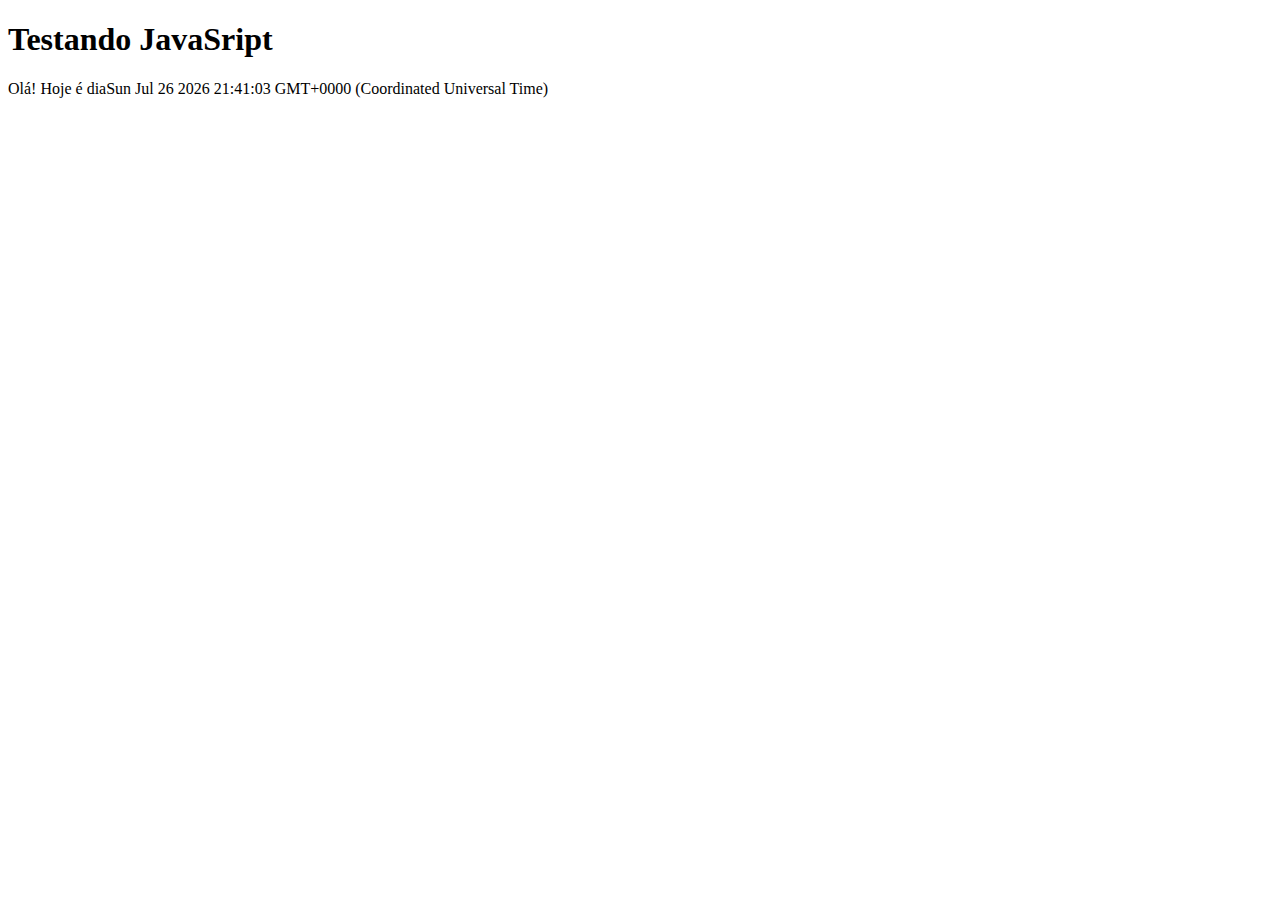
<file: testejs01.html>
<!DOCTYPE html>
<html lang="en">
  <head>
    <meta charset="UTF-8" />
    <meta name="viewport" content="width=device-width, initial-scale=1.0" />
    <title>Teste JavaSript</title>
  </head>
  <body>
    <h1>Testando JavaSript</h1>
    <script>
      document.write("Olá! Hoje é dia" + Date())
    </script>
    <!-- ALERTA===> <script>
    alert("Olá, Mundo!")
    document.write("Olá, Mundo!")
  </script>-->
  </body>
</html>
</file>
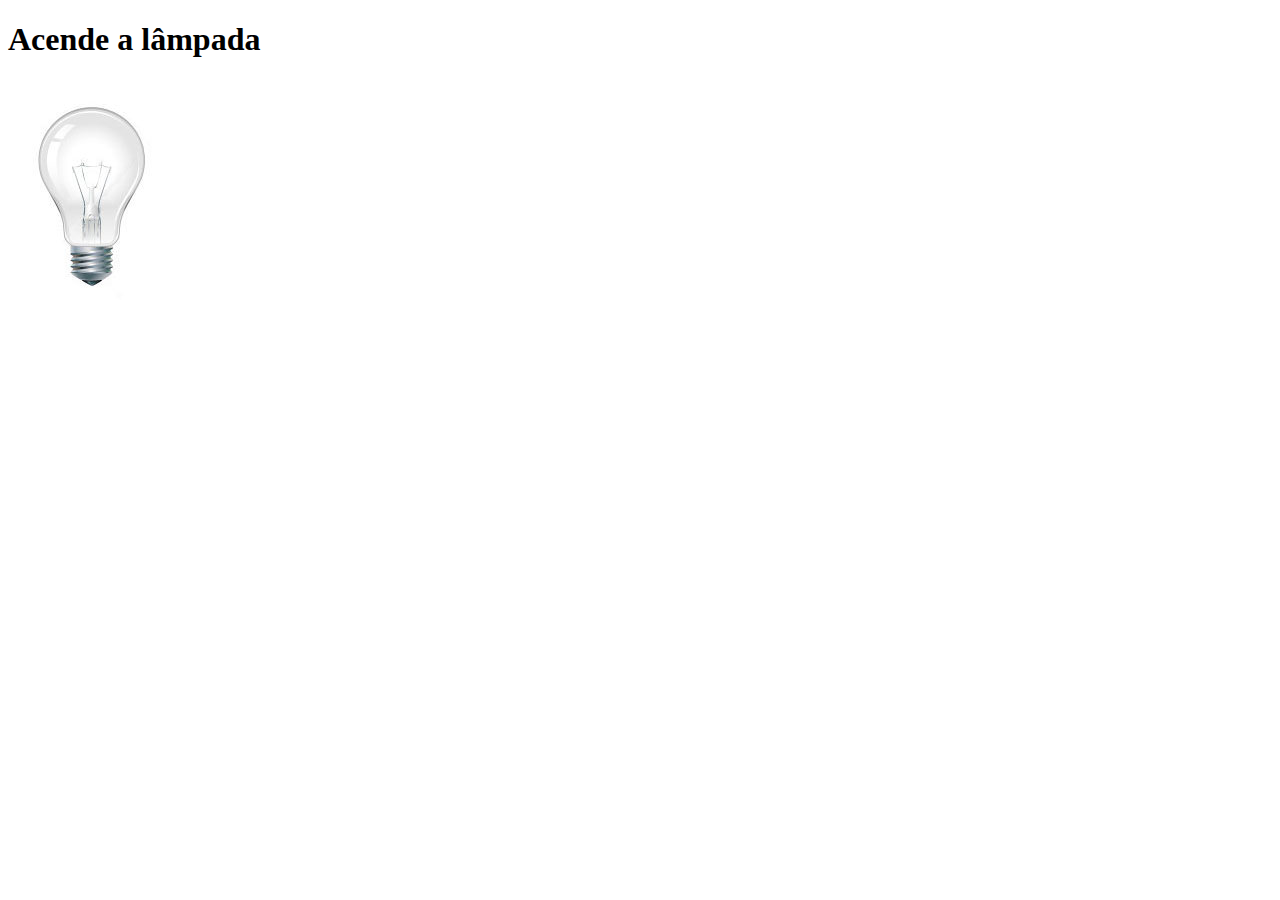
<file: testejs02.html>
<!DOCTYPE html>
<html lang="pt-br">
<head>
  <meta charset="UTF-8">
  <meta name="viewport" content="width=device-width, initial-scale=1.0">
  <title>Teste JavaScript</title>
  <script>
    function acendeLampada() {
      document.getElementById("luz").src = "./_imagens/lampada-acesa.jpg";
    }
     function apagaLampada(){
    document.getElementById("luz").src = "_imagens/lampada-apagada.jpg";
    }
    function quebraLampada(){
    document.getElementById("luz").src = "_imagens/lampada-quebrada.jpg";
    }
  </script>
</head>
<body>
  <h1>Acende a lâmpada</h1>
  <img src="./_imagens/lampada-apagada.jpg" id="luz" onmousemove="acendeLampada()"onmouseout="apagaLampada()"onclick="quebraLampada()"/>
</body>
</html>
</file>
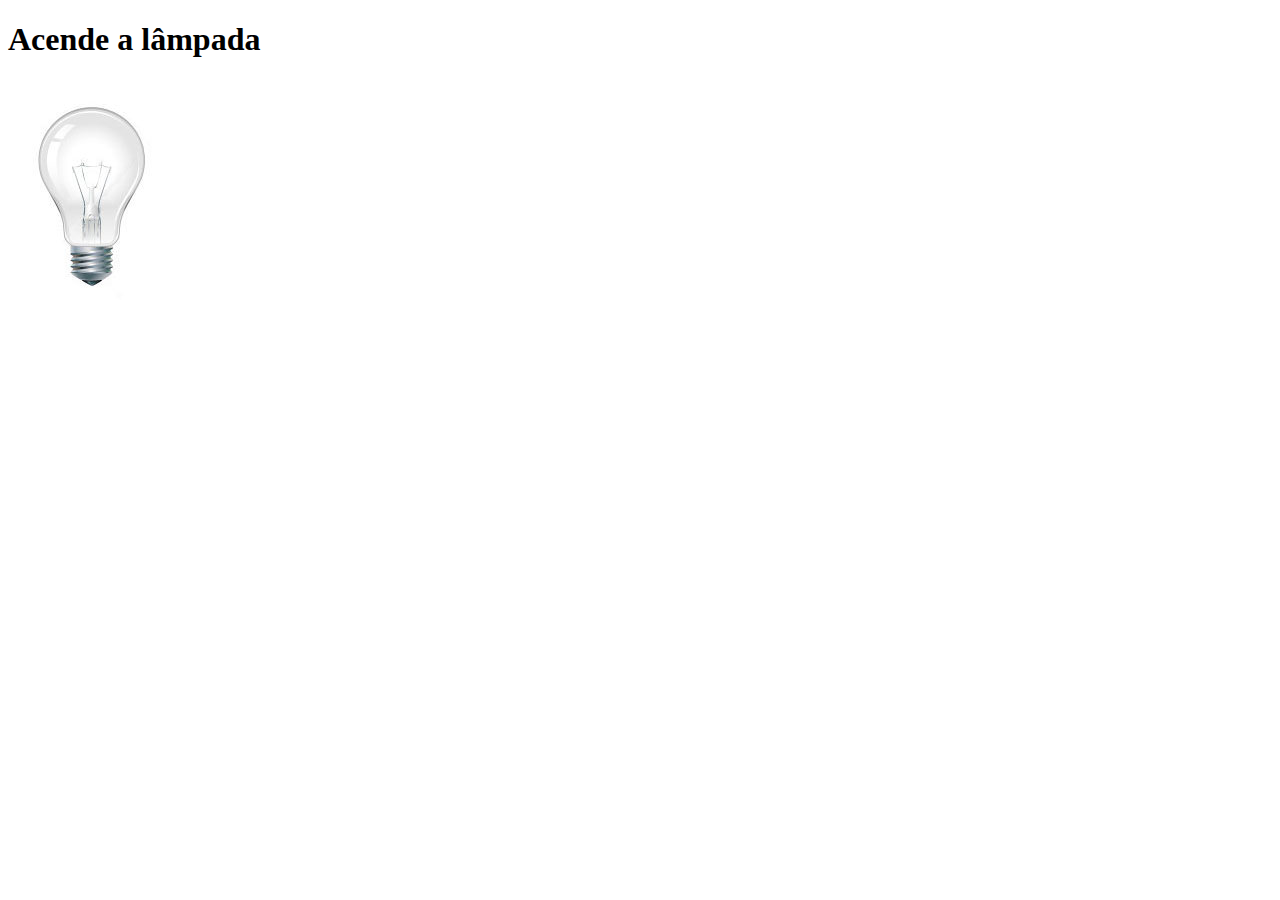
<file: testejs03.html>
<!DOCTYPE html>
<html lang="pt-br">
  <head>
    <meta charset="UTF-8" />
    <meta name="viewport" content="width=device-width, initial-scale=1.0" />
    <title>Teste JavaScript</title>
    <script>
      var quebrada = false;
      function mudaLampada(tipo) {
        if (tipo == 1) {
          arquivo = "_imagens/lampada-acesa.jpg";
        }
        if (tipo == 2) {
          arquivo = "_imagens/lampada-apagada.jpg";
        }
        if (tipo == 3) {
          arquivo = "_imagens/lampada-quebrada.jpg";
        }
        if (!quebrada) {
          document.getElementById("luz").src = arquivo;
          if (tipo == 3) {
            quebrada = true;
          }
        }
      }
    </script>
  </head>
  <body>
    <h1>Acende a lâmpada</h1>
    <img
      src="./_imagens/lampada-apagada.jpg"
      id="luz"
      onmousemove="mudaLampada(1)"
      onmouseout="mudaLampada(2)"
      onclick="mudaLampada(3)"
    />
  </body>
</html>
</file>
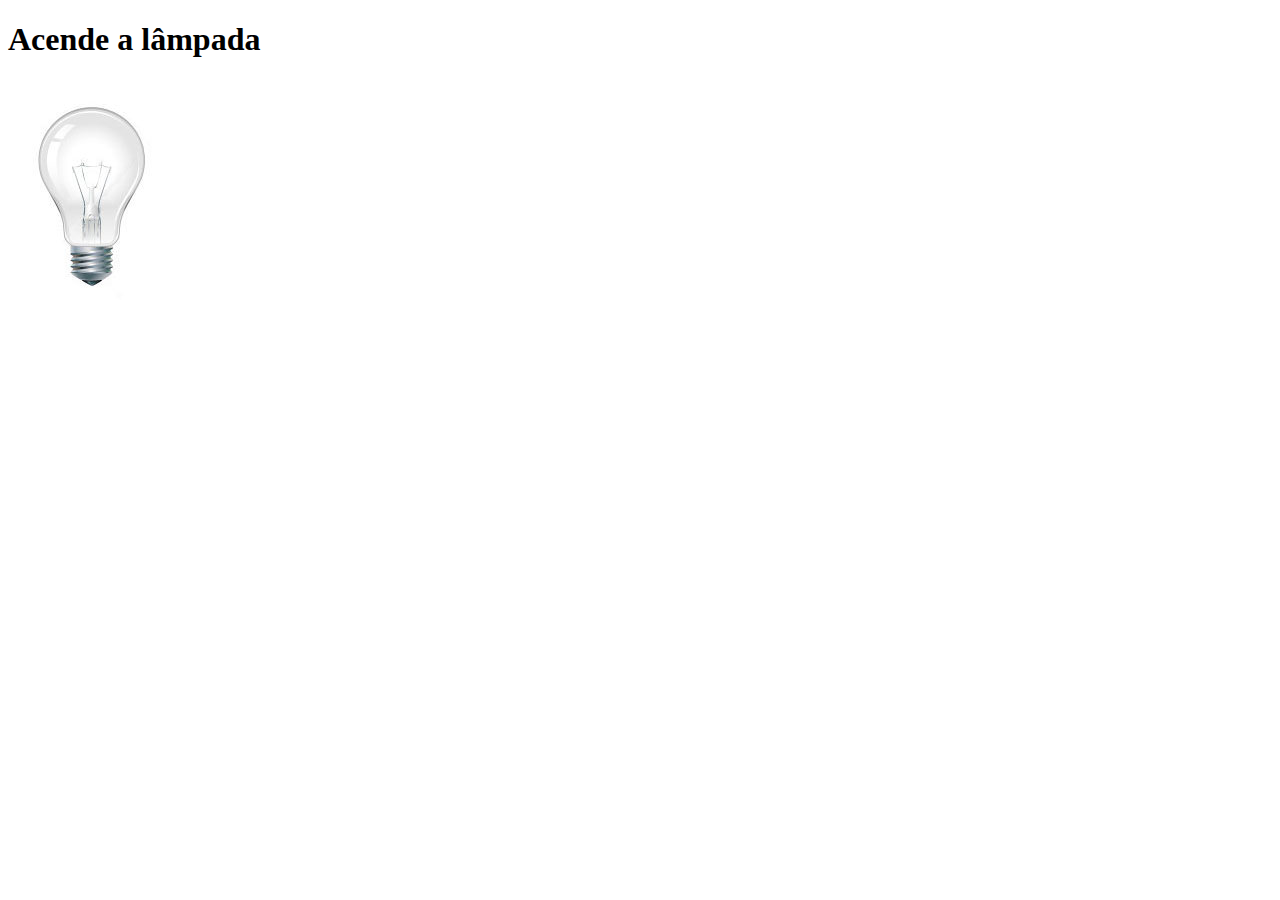
<file: testejs04.html>
<!DOCTYPE html>
<html lang="pt-br">
  <head>
    <meta charset="UTF-8" />
    <meta name="viewport" content="width=device-width, initial-scale=1.0" />
    <title>Teste JavaScript</title>
    <script>
      var quebrada = false;
      function mudaLampada(tipo) {
        if (!quebrada) {
          document.getElementById("luz").src = "_imagens/" + tipo + ".jpg";
          if (tipo == 'lampada-quebrada') {
            quebrada = true;
          }
        }
      }
    </script>
  </head>
  <body>
    <h1>Acende a lâmpada</h1>
    <img
      src="./_imagens/lampada-apagada.jpg"
      id="luz"
      onmousemove="mudaLampada('lampada-acesa')"
      onmouseout="mudaLampada('lampada-apagada')"
      onclick="mudaLampada('lampada-quebrada')"
    />
  </body>
</html>
</file>
<file: _css/estilo.css>
@charset "UTF8";
@import url("https://fonts.googleapis.com/css2?family=Titillium+Web&display=swap");
@font-face {
  font-family: "FonteLogo";
  src: url("../_fonts/bubblegum-sans-regular.otf");
}

body {
  font-family: Arial, sans-serif;
  background-color: #dddddd;
  color: rgba(0, 0, 0, 1);
}
div#interface {
  width: 1200px;
  background-color: #ffffff;
  margin: 10px auto 0px auto;
  box-shadow: 0px 0px 10px rgba(0, 0, 0, 0.5);
  padding: 10px; /*padding: 10px 10px 10px 10px; (Esse é os quatros lados sentido relógio mais como tem os mesmos lados pode ser resumido por 10px)*/
}
p {
  text-align: justify;
  text-indent: 50px;
}
a {
  color: #606060;
  text-decoration: none;
}
a:hover {
  text-decoration: underline;
}
header#cabecalho img#icone {
  position: absolute;
  left: 1055px;
  top: 95px;
}
header#cabecalho {
  border-bottom: 1px #606060 solid;
  height: 150px;
  background: url("../_imagens/glass-logo-peq.jpg") no-repeat 0px 100px;
}
header#cabecalho h1 {
  font-family: "FonteLogo", san-serif;
  font-size: 30pt;
  color: #606060;
  text-shadow: 1px 1px 1px rgba(0, 0, 0, 0.6);
  padding: 0px;
  margin-bottom: 0px;
}
header#cabecalho h2 {
  font-family: "Titillium Web", sans-serif;
  font-size: 15pt;
  color: #888888;
  padding: 0px;
  margin-top: 0px;
}
/*Formatação de imagem e legendas*/
figure.foto-legenda {
  position: relative;
  border: 8px solid white;
  box-shadow: 1px 1px 4px black;
}
figure.foto-legenda img {
  width: 100%;
  height: 100%;
}
figure.foto-legenda figcaption {
  opacity: 0;
  position: absolute;
  top: 0px;
  background-color: rgba(0, 0, 0, 0.4);
  color: white;
  width: 100%;
  height: 100%;
  padding: 10px;
  box-sizing: border-box;
  transition: opacity 1s;
}
figure.foto-legenda:hover figcaption {
  opacity: 1;
}
/*Formatação do menu*/
nav#menu {
  display: block;
}
nav#menu ul {
  list-style: none;
  text-transform: uppercase;
  position: absolute; /* Estuda sobre essa posição */
  top: -8px;
  left: 615px;
}
nav#menu li {
  display: inline-block;
  background-color: #dddddd;
  padding: 10px;
  margin: 2px;
  -webkit-transition: background-color 1s;
  -o-transition: background-color 1s;
  transition: background-color 1 s;
}
nav#menu li:hover {
  background-color: #606060;
}
nave#menu li:hover {
  background-color: #606060;
}
nav#menu h1 {
  display: none;
}
nav#menu a {
  color: #000000;
  text-decoration: none;
}
nav#menu a:hover {
  color: #ffffff;
  text-decoration: underline;
}
section#corpo {
  display: block;
  width: 600px;
  float: left;
  border-right: 1px solid #606060;
  padding-right: 15px;
}
article#noticia-principal h2 {
  font-size: 13pt;
  color: #606060;
  background-color: #dddddd;
  padding: 5px 0px 20px 0px;
  margin: 10px 0px 10px 0px;
}
header#cabecalho-artigo h1 {
  font-family: "FonteLogo", san-serif;
  font-size: 20pt;
  color: #606060;
  margin-bottom: 0px;
  margin-top: 0px;
}
header#cabecalho-artigo h2 {
  font-size: 13pt;
  color: #cecece;
  background-color: #ffffff;
  margin: 0px;
}
header#cabecalho-artigo h3 {
  font-size: 12pt;
  color: #606060;
}
.direita {
  text-align: right;
}
table#tabelaspec {
  border: 1px solid#606060;
  border-spacing: 0px;
  margin-left: auto1;
  margin-right: auto;
}
table#tabelaspec td {
  border: 1px solid #606060;
  padding: 10px;
  text-align: center;
  vertical-align: middle;
}
table#tabelaspec td.colunadireita {
  background-color: #cecece;
}
table#tabelaspec td.colunaesquerda {
  color: #ffffff;
  background-color: #606060;
  vertical-align: top;
  font-weight: bold;
}
table#tabelaspec caption {
  color: #888888;
  font-size: 13pt;
  font-weight: bolder;
}

table#tabelaspec caption span {
  display: block;
  float: right;
  color: #000000;
  font-size: 8pt;
  margin-top: 10px;
}
aside#lateral {
  display: block;
  width: 555px;
  float: right;
  background-color: #dddddd;
  padding: 10px;
  margin-top: 10px;
  box-shadow: 2px 2px 2px rgba(0, 0, 0, 0.5);
}
aside#lateral h1 {
  font-family: "FonteLogo" sans-serif;
  background-color: #606060;
  font-size: 20pt;
  color: #ffffff;
}
aside#lateral h2 {
  background-color: #606060;
  font-size: 13pt;
  color: #ffffff;
  padding: 5px;
}

footer#rodape {
  clear: both;
  border-top: 1px solid #606060;
}
footer#rodape p {
  text-align: center;
}
</file>
<file: _css/form.css>
@charset "UTF8";
form{
  width: 500px;
  margin: auto;
}
input{
  font-family: sans-serif;
  font-weight: normal;
  font-size: 13pt;
  background-color: rgba(255,255,255,.8);
}
input:hover, textarea:hover {
  background-color: #dddddd;
}
legend {
  color: #888888;
  font-weight: bold;
  font-size: 13pt;
  font-family: sans-serif;
}
fieldset{
  border-color: #cecece;
  margin: 20px;
}
fieldset#sexo {
  width: 150px;
}
fieldset#usuario{
  background: url("../_imagens/icone-contato.png") no-repeat 95% 95%;
}
fieldset#endereco{
  background: url("../_imagens/icone-endereco.png") no-repeat 95% 95%;
}
fieldset#mensagem{
  background: url("../_imagens/icone-mensagem.png") no-repeat 95% 95%;
}
fieldset#pedido{
  background: url("../_imagens/icone-pagamento.png") no-repeat 95% 95%;
}
</file>
<file: _css/fotos.css>
@charset "UTF8";
ul#album-fotos {
  width: 700px;
  margin: 0 auto;
  padding: 50px;
  overflow: hidden;
  list-style: none;
}
ul#album-fotos li {
  float: left;
  width: 200px;
  height: 200px;
  margin: 10px;
  border: 5px solid white;
  background-color: #ffffff;
  box-shadow: 1px 1px 3px rgba(0, 0, 0, 0.4);
  -webkit-transition: all .4s ease-in;
}
ul#album-fotos li span {
  opacity: 0;
  color: #ffffff;
  text-shadow: 1px 1px 1px #000000;
  background-color: rgba(0, 0, 0, 0.3);
  font-size: 9pt;
  line-height: 370px;
  padding: 5px;
}
ul#album-fotos li:hover {
  -webkit-transform: scale(1.5);
}
ul#album-fotos li:hover span {
  opacity: 1;
}
ul#album-fotos li#foto01 {
  background: url("../_imagens/galeria-01.jpg") no-repeat;
  background-position: 50% 50%;
  background-size: 400px 400px;
  background-color: #ffffff;
}
ul#album-fotos li#foto01:hover {
  background-position: 0px 0px;
  background-size: 200px 200px;
}
ul#album-fotos li#foto02 {
  background: url("../_imagens/galeria-02.jpg") no-repeat;
  background-position: 50% 50%;
  background-size: 400px 400px;
  background-color: #ffffff;
}
ul#album-fotos li#foto02:hover {
  background-position: 0px 0px;
  background-size: 200px 200px;
}
ul#album-fotos li#foto03 {
  background: url("../_imagens/galeria-03.jpg") no-repeat;
  background-position: 50% 50%;
  background-size: 400px 400px;
  background-color: #ffffff;
}
ul#album-fotos li#foto03:hover {
  background-position: 0px 0px;
  background-size: 200px 200px;
}
ul#album-fotos li#foto04 {
  background: url("../_imagens/galeria-04.jpg") no-repeat;
  background-position: 50% 50%;
  background-size: 400px 400px;
  background-color: #ffffff;
}
ul#album-fotos li#foto04:hover {
  background-position: 0px 0px;
  background-size: 200px 200px;
}
ul#album-fotos li#foto05 {
  background: url("../_imagens/galeria-05.jpg") no-repeat;
  background-position: 50% 50%;
  background-size: 400px 400px;
  background-color: #ffffff;
}
ul#album-fotos li#foto05:hover {
  background-position: 0px 0px;
  background-size: 200px 200px;
}
ul#album-fotos li#foto06 {
  background: url("../_imagens/galeria-06.jpg") no-repeat;
  background-position: 50% 50%;
  background-size: 400px 400px;
  background-color: #ffffff;
}
ul#album-fotos li#foto06:hover {
  background-position: 0px 0px;
  background-size: 200px 200px;
}
</file>
<file: _css/specs.css>
@charset "UTF8";
section#conteudo {
  width: 1000px;
  margin: auto;
}
iframe#frame-spec {
  width: 480px;
  height: 280px;
  border: none;
  overflow: hidden;
}
iframe#frame-spec::-webkit-scrollbar {
  display: none;
}
</file>
